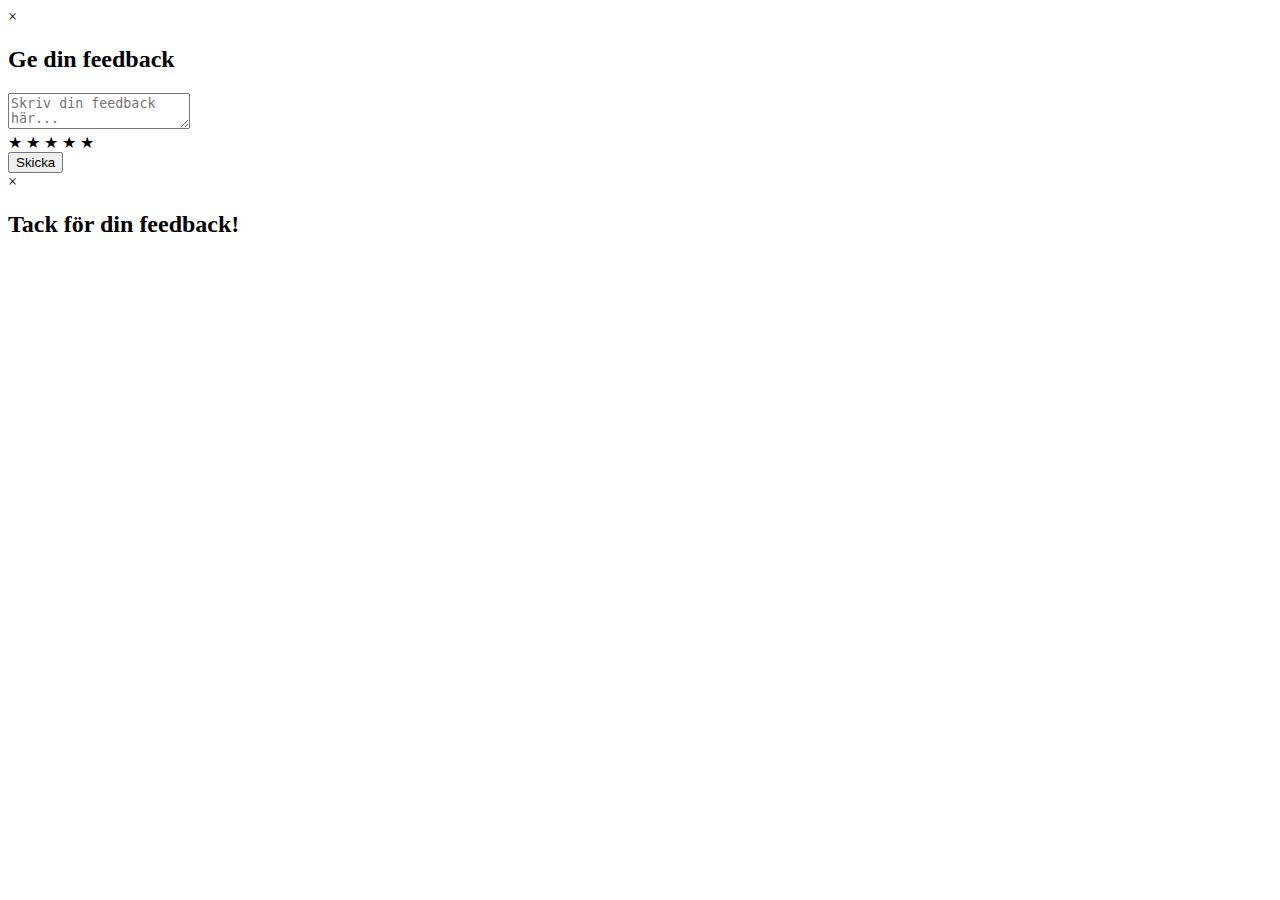
<file: feedback.html>
<!DOCTYPE html>
<html lang="en">
  <head>
    <meta charset="UTF-8" />
    <meta name="viewport" content="width=device-width, initial-scale=1.0" />
    <title>Document</title>
  </head>
  <body>
    <!-- Popup för feedback -->
    <section id="feedback_popup">
      <article class="popup_content">
        <span id="close_popup" class="close">&times;</span>
        <h2>Ge din feedback</h2>
        <textarea
          id="feedback_text"
          placeholder="Skriv din feedback här..."
        ></textarea>
        <section class="stars">
          <span class="star" data-value="1">★</span>
          <span class="star" data-value="2">★</span>
          <span class="star" data-value="3">★</span>
          <span class="star" data-value="4">★</span>
          <span class="star" data-value="5">★</span>
        </section>
        <button id="send_feedback">Skicka</button>
      </article>
    </section>

    <!-- Popup för tack-meddelande -->
    <section id="thank_you_popup">
      <article class="popup_content">
        <span id="close_thank_you" class="close">&times;</span>
        <h2 id="thank_you_message">Tack för din feedback!</h2>
      </article>
    </section>
    <script src="feedback.js"></script>
  </body>
</html>
</file>
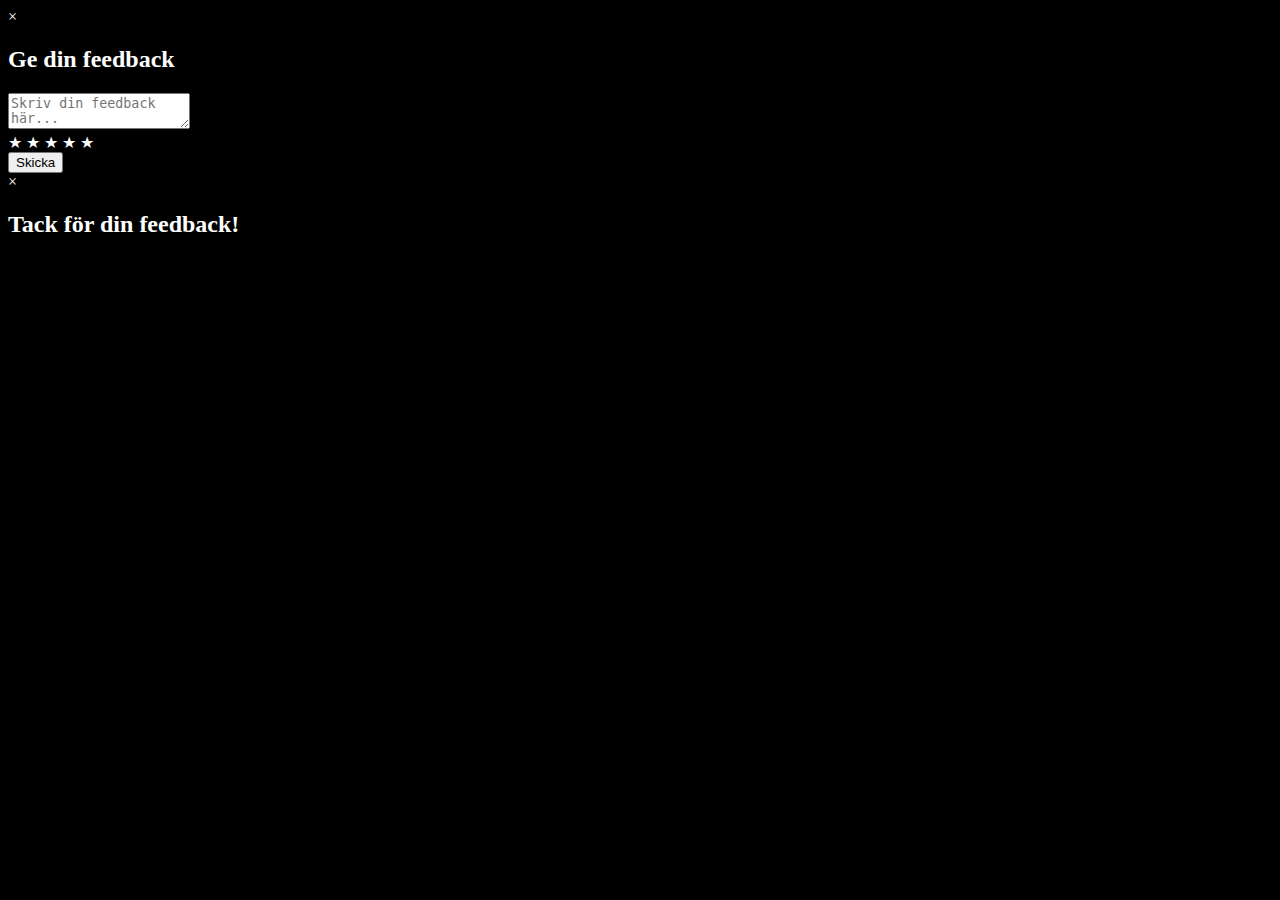
<file: menu.html>
<!DOCTYPE html>
<html lang="en">
  <head>
    <meta charset="UTF-8" />
    <meta name="viewport" content="width=device-width, initial-scale=1.0" />
    <title>Document</title>
    <link rel="stylesheet" href="main.css" />
    <link
      href="https://cdnjs.cloudflare.com/ajax/libs/font-awesome/6.0.0-beta3/css/all.min.css"
      rel="stylesheet"
    />
  </head>
  <body>
    
  
    <section id="bbq_container"></section>
    <!-- Popup för feedback -->
    <section id="feedback_popup">
      <article class="popup_content">
        <span id="close_popup" class="close">&times;</span>
        <h2>Ge din feedback</h2>
        <textarea
          id="feedback_text"
          placeholder="Skriv din feedback här..."
        ></textarea>
        <section class="stars">
          <span class="star" data-value="1">★</span>
          <span class="star" data-value="2">★</span>
          <span class="star" data-value="3">★</span>
          <span class="star" data-value="4">★</span>
          <span class="star" data-value="5">★</span>
        </section>
        <button id="send_feedback">Skicka</button>
      </article>
    </section>

    <!-- Popup för tack-meddelande -->
    <section id="thank_you_popup">
      <article class="popup_content">
        <span id="close_thank_you" class="close">&times;</span>
        <h2 id="thank_you_message">Tack för din feedback!</h2>
      </article>
    </section>

    <script type="module" src="main.js"></script>
    <script src="db.js"></script>
  </body>
</html>
</file>
<file: main.css>
body {
    background-color: black;
    color: white;
}

h1 {
    color: darkorange;
}

/* Container för bilderna, med flexbox-inställningar för att ordna dem i rad och radbryta vid behov */
.img_container {
    display: flex;              /* Aktiverar flexbox */
    flex-wrap: wrap;            /* Tillåter radbrytning vid platsbrist */
    gap: 20px;                  /* Mellanrum mellan elementen */
    justify-content: center;    /* Centrerar elementen horisontellt */
    padding: 20px;              /* Ger utrymme runt hela containern */
}

/* Stilar för varje BBQ-objekt */
.bbq_item {
    background-color: rgba(83, 32, 31, 0.3); /* Transparent brun bakgrund med 80% opacitet */
    width: 30vw;                  /* Bredden är 30% av viewport-bredden */
    max-width: 300px;             /* Maximalt 300px bred */
    min-width: 250px;             /* Minst 250px bred */
    border-radius: 8px;           /* Rundade hörn */
    overflow: hidden;             /* Dölj innehåll som går utanför boxen */
    box-shadow: 0 4px 8px rgba(0, 0, 0, 0.1); /* Lätt skugga för djup */
    text-align: center;           /* Centrerad textinriktning */
}

/* Bildstilar för varje BBQ-objekt */
.bbq_item img {
    width: 100%;               /* Bilden täcker hela objektets bredd */
    height: auto;              /* Bevarar bildens proportioner */
}

/* Stilar för beskrivningen under bilderna */
.description {
    padding: 15px;             /* Inre marginal för text */
    text-align: left;          /* Vänsterjusterad text */
}

/* Titelstil i beskrivningen */
.description h3 {
    font-size: 1.2em;          /* Lite större textstorlek */
    color: #ffa500;            /* Röd textfärg för rubriken */
}

/* Textstil för beskrivningens innehåll */
.description p {
    font-size: 1em;            /* Normal textstorlek */
    color: white;              /* Vit text för bättre kontrast */
    margin: 5px 0;             /* Utrymme mellan paragrafer */
}
</file>
